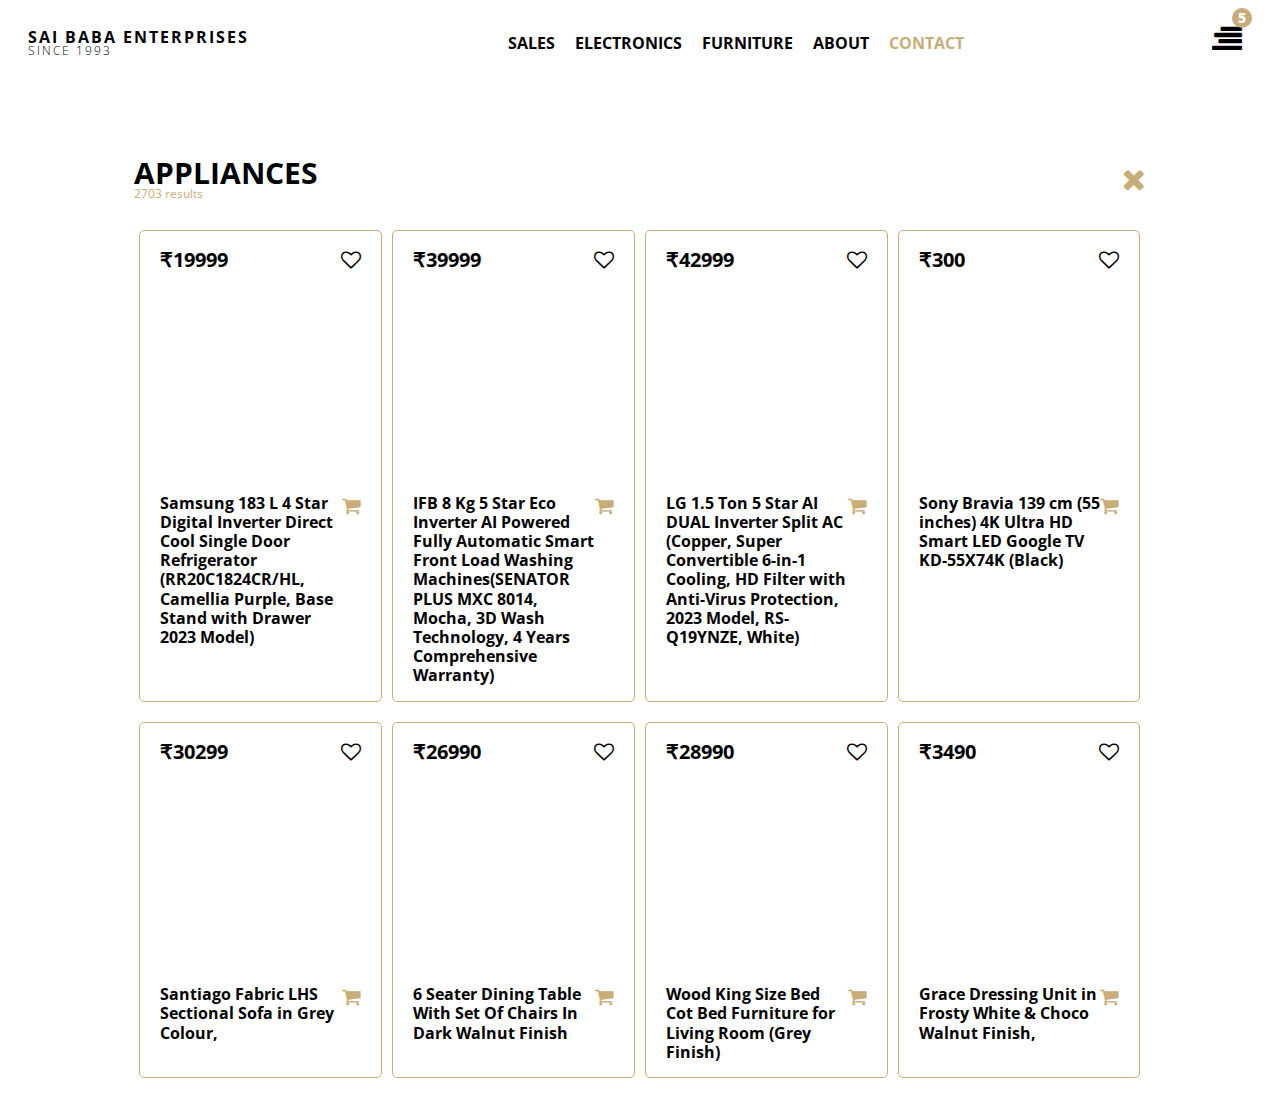
<file: index.html>
<!DOCTYPE html>
<html lang="en" >

<head>
  <meta charset="UTF-8">
  <title>Sai Baba Enterprises</title>
  <link rel="icon" type="image/y-icon" href="favicon.ico">
  <link rel='stylesheet' href='https://maxcdn.bootstrapcdn.com/font-awesome/4.7.0/css/font-awesome.min.css'>
  <link rel="stylesheet" href="./style.css">
</head>

<body>
  <header>
    <h1 class="logo"><span>Sai Baba Enterprises</span>
      <div class="sub-info">Since 1993</div>
    </h1>

    <div class="navigation"><a href="#">Sales</a><a href="#">Electronics</a><a href="#">Furniture</a><a href="#">About</a><a class="active" href="#">Contact</a></div>

    <div class="more"><a class="menu" href="#"><i class="fa fa-align-right"></i></a>
      <div class="figure">5</div>
    </div>

  </header>

  <div class="container">

    <div class="sub-header">
      <h2 class="title">Appliances<span>2703 results</span></h2>
      <div class="close-btn"><i class="fa fa-close"></i></div>
    </div>

    <div class="thumb-wrapper">

      <div class="thumb-unit">
        <div class="heading"><span>₹19999</span><span><i class="fa fa-heart-o"></i></span></div>
        <div class="box"></div>
        <div class="info">
          <p> Samsung 183 L 4 Star Digital Inverter Direct Cool Single Door Refrigerator (RR20C1824CR/HL, Camellia Purple, Base Stand with Drawer 2023 Model)</p><span class="icon"><i class="fa fa-shopping-cart"></i></span>
        </div>
      </div>

      <div class="thumb-unit">
        <div class="heading"><span>₹39999</span><span><i class="fa fa-heart-o"></i></span></div>
        <div class="box"></div>
        <div class="info">
          <p> IFB 8 Kg 5 Star Eco Inverter AI Powered Fully Automatic Smart Front Load Washing Machines(SENATOR PLUS MXC 8014, Mocha, 3D Wash Technology, 4 Years Comprehensive Warranty)</p><span class="icon"><i class="fa fa-shopping-cart"></i></span>
        </div>
      </div>

      <div class="thumb-unit">
        <div class="heading"><span>₹42999</span><span><i class="fa fa-heart-o"></i></span></div>
        <div class="box"></div>
        <div class="info">
          <p> LG 1.5 Ton 5 Star AI DUAL Inverter Split AC (Copper, Super Convertible 6-in-1 Cooling, HD Filter with Anti-Virus Protection, 2023 Model, RS-Q19YNZE, White)</p><span class="icon"><i class="fa fa-shopping-cart"></i></span>
        </div>
      </div>

      <div class="thumb-unit">
        <div class="heading"><span>₹300</span><span><i class="fa fa-heart-o"></i></span></div>
        <div class="box"></div>
        <div class="info">
          <p> Sony Bravia 139 cm (55 inches) 4K Ultra HD Smart LED Google TV KD-55X74K (Black)</p><span class="icon"><i class="fa fa-shopping-cart"></i></span>
        </div>
      </div>

      <div class="thumb-unit">
        <div class="heading"><span>₹30299</span><span><i class="fa fa-heart-o"></i></span></div>
        <div class="box"></div>
        <div class="info">
          <p> Santiago Fabric LHS Sectional Sofa in Grey Colour,</p><span class="icon"><i class="fa fa-shopping-cart"></i></span>
        </div>
      </div>

      <div class="thumb-unit">
        <div class="heading"><span>₹26990</span><span><i class="fa fa-heart-o"></i></span></div>
        <div class="box"></div>
        <div class="info">
          <p>  6 Seater Dining Table With Set Of Chairs In Dark Walnut Finish</p><span class="icon"><i class="fa fa-shopping-cart"></i></span>
        </div>
      </div>

      <div class="thumb-unit">
        <div class="heading"><span>₹28990</span><span><i class="fa fa-heart-o"></i></span></div>
        <div class="box"></div>
        <div class="info">
          <p> Wood King Size Bed Cot Bed Furniture for Living Room (Grey Finish)</p><span class="icon"><i class="fa fa-shopping-cart"></i></span>
        </div>
      </div>

      <div class="thumb-unit">
        <div class="heading"><span>₹3490</span><span><i class="fa fa-heart-o"></i></span></div>
        <div class="box"></div>
        <div class="info">
          <p> Grace Dressing Unit in Frosty White & Choco Walnut Finish,</p><span class="icon"><i class="fa fa-shopping-cart"></i></span>
        </div>
      </div>

    </div>
  </div>
  
  <script src='https://cdnjs.cloudflare.com/ajax/libs/jquery/3.1.0/jquery.min.js'></script><script  src="./script.js"></script>

</body>
</html>
</file>
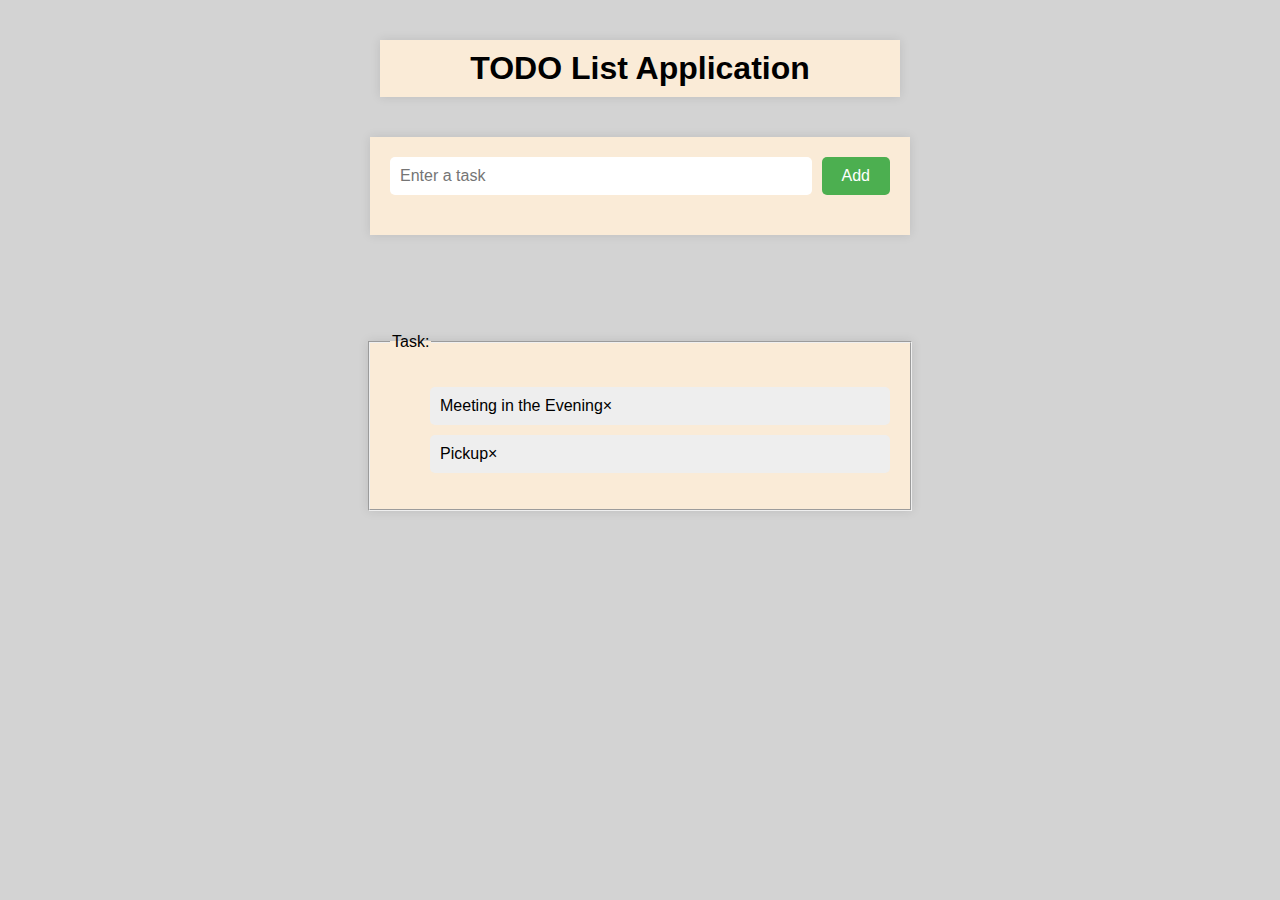
<file: TodoList_Task2/index.html>
<!DOCTYPE html>
<html lang="en">

  <head>

    <meta charset="UTF-8">
    <meta http-equiv="X-UA-Compatible" content="IE=edge">
    <meta name="viewport" content="width=device-width, initial-scale=1.0">
    <link rel="stylesheet" href="style.css">
    <title>Basic TODOList</title>

  </head>

  <body>
    <h1 class="header">TODO List Application</h1>

    <form name="form_main">

    <div class="input-container">
      <input type="text" id="taskInput" name="task" placeholder="Enter a task">
      <button type="button" onclick="add()">Add</button>
    </div>
    
    </form>
    
    <br>

    <fieldset>
      <legend>Task:</legend>
        <ul>
          <li>Meeting in the Evening</li>
          <li>Pickup</li>
        </ul>
    </fieldset>

  </body>

  <script src="app.js"></script>

</html>
</file>
<file: style.css>
@import url("https://fonts.googleapis.com/css?family=Open+Sans:300,400,600,700");

* {
  box-sizing: border-box;
}

h1, h2, h3, h4, h5, h6, p {
  margin: 0;
  padding: 0;
}

a {
  text-decoration: none;
}

body {
  font-family: "Open Sans", sans-serif;
}

header {
  display: flex;
  justify-content: space-between;
  align-items: center;
  width: 100%;
  padding: 10px 20px;
}

.logo {
  text-transform: uppercase;
  font-weight: 100;
  line-height: 1;
  font-size: 16px;
}
.logo span {
  font-weight: 700;
  letter-spacing: 2px;
}
.logo .sub-info {
  font-size: 12px;
  letter-spacing: 2px;
}

.navigation a {
  color: black;
  text-transform: uppercase;
  font-size: 14x;
  margin-left: 20px;
  font-weight: 700;
}
.navigation a.active {
  color: #c8ad78;
}

.more {
  position: relative;
  width: 50px;
  height: 50px;
  display: flex;
  justify-content: center;
}
.more .figure {
  position: absolute;
  bottom: 80%;
  right: 0;
  color: white;
  font-size: 14px;
  font-weight: 900;
  background: #c8ad78;
  width: 20px;
  height: 20px;
  text-align: center;
  line-height: 20px;
  border-radius: 50%;
}
.more .menu {
  font-size: 30px;
  color: black;
}

.container {
  width: 80%;
  margin: 80px auto 0 auto;
}

.sub-header {
  width: 100%;
  display: flex;
  justify-content: space-between;
  margin-bottom: 30px;
}
.sub-header .close-btn {
  font-size: 30px;
  color: #c8ad78;
  cursor: pointer;
}
.sub-header .title {
  line-height: 1;
  font-size: 30px;
  text-transform: uppercase;
}
.sub-header .title span {
  display: block;
  font-size: 12px;
  font-weight: 400;
  text-transform: lowercase;
  color: #c8ad78;
}

.thumb-wrapper {
  width: 100%;
  display: flex;
  flex-wrap: wrap;
}

.thumb-unit {
  width: 24%;
  margin: 0 0.5% 20px 0.5%;
  padding: 15px 20px;
  border: 1px solid #c8ad78;
  border-radius: 5px;
  cursor: pointer;
  transition: all ease-in-out 300ms;
}

.thumb-unit.is-active {
  border: none;
  box-shadow: 0px 3px 20px rgba(0, 0, 0, 0.4);
  transform: scale(1.1);
  z-index: 1000;
  background: white;
  animation: tada ease-in-out 1000ms forwards;
}

.thumb-unit.stop-animation {
  animation-play-state: pause;
}

.thumb-unit:hover {
  border: none;
  box-shadow: 0px 3px 20px rgba(0, 0, 0, 0.4);
  transform: scale(1.1);
  z-index: 1000;
  background: white;
}

.thumb-unit:nth-child(1) .box {
  background-image: url(https://m.media-amazon.com/images/I/61qheUIeXFL._SL1500_.jpg);
}
.thumb-unit:nth-child(2) .box {
  background-image: url(https://m.media-amazon.com/images/I/61cFZUzH+yL._SX679_.jpg);
}
.thumb-unit:nth-child(3) .box {
  background-image: url(https://m.media-amazon.com/images/I/51JFb7FctDL._SX679_.jpg);
}
.thumb-unit:nth-child(4) .box {
  background-image: url(https://m.media-amazon.com/images/I/81wxS8abrgL._SX466_.jpg);
}
.thumb-unit:nth-child(5) .box {
  background-image: url(https://ii1.pepperfry.com/media/catalog/product/s/a/800x400/santiago-lhs-6-seater-sofa-set-with-ottoman-in-grey-colour-by-arra-santiago-lhs-6-seater-sofa-set-wi-mlcuyb.jpg);
}
.thumb-unit:nth-child(6) .box {
  background-image: url(https://www.ulcdn.net/images/products/157782/slide/666x363/Wesley_Dalla_6_Seater_Dining_Table_Set_Grey_1.jpg?1508904701);
}
.thumb-unit:nth-child(7) .box {
  background-image: url(https://m.media-amazon.com/images/I/61LOY61YKCL._SX679_.jpg);
}
.thumb-unit:nth-child(8) .box {
  background-image: url(https://ii1.pepperfry.com/media/catalog/product/g/r/800x880/grace-dressing-unit-in-frosty-white---choco-walnut-colour-by-a-globia-creations-grace-dressing-unit--7o8uan.jpg);
}

.thumb-unit .heading {
  display: flex;
  justify-content: space-between;
}
.thumb-unit .heading span {
  font-size: 20px;
  font-weight: 700;
}
.thumb-unit .box {
  width: 100%;
  margin: 10px 0px;
  transition: all ease-in-out 300ms;
  background-image: url(https://encrypted-tbn3.gstatic.com/images?q=tbn:ANd9GcTXPoeXWgsnGXHUV281dC1GJF95aPYl-F0WcQ1ZG5UJ4P3xc9n81Q);
  background-size: 90%;
  background-position: center;
  background-repeat: no-repeat;
}
.thumb-unit .box:before {
  content: "";
  display: block;
  padding-top: 100%;
}
.thumb-unit .info {
  display: flex;
  justify-content: space-between;
  line-height: 1.2;
  font-size: 16px;
  font-weight: 700;
}
.thumb-unit .info .icon {
  font-size: 20px;
  color: #c8ad78;
}

@media (max-width: 1200px) {
  .thumb-unit {
    width: 31.33%;
    margin: 0px 0.5% 20px 0.5%;
  }
}
@media (max-width: 640px) {
  .thumb-unit {
    width: 100%;
    margin: 0 0 20px 0;
  }

  .navigation {
    display: none;
  }
}

@keyframes tada {
  from {
    transform: scale3d(1, 1, 1);
  }
  10%, 20% {
    transform: scale3d(0.9, 0.9, 0.9) rotate3d(0, 0, 1, -3deg);
  }
  30%, 50%, 70%, 90% {
    transform: scale3d(1.1, 1.1, 1.1) rotate3d(0, 0, 1, 3deg);
  }
  40%, 60%, 80% {
    transform: scale3d(1.1, 1.1, 1.1) rotate3d(0, 0, 1, -3deg);
  }
  to {
    transform: scale3d(1, 1, 1);
  }
}
</file>
<file: TodoList_Task2/style.css>
.checked {
    text-decoration: line-through;
}

body {
  font-family: Arial, sans-serif;
  background-color: lightgray;
  margin: 0;
  padding: 0;
}

.header{
  background-color: antiquewhite;
  max-width: 500px;
  margin: 40px auto;
  text-align: center;
  padding: 10px;
  box-shadow: 0 0 10px rgba(0, 0, 0, 0.1);
}


.input-container {
  display: flex;
  margin-bottom: 20px;
}

.input-container input {
  flex-grow: 1;
  padding: 10px;
  border: none;
  border-radius: 5px;
  font-size: 16px;
}

form{
  max-width: 500px;
  margin: 40px auto;
  background-color: antiquewhite;
  padding: 20px;
  box-shadow: 0 0 10px rgba(0, 0, 0, 0.1);
}

.input-container button {
  background-color: #4CAF50;
  color: #FFF;
  border: none;
  padding: 10px 20px;
  border-radius: 5px;
  cursor: pointer;
  font-size: 16px;
  margin-left: 10px;
}


fieldset{
  max-width: 500px;
  margin: 40px auto;
  background-color: antiquewhite;
  padding: 20px;
  box-shadow: 0 0 10px rgba(0, 0, 0, 0.1);
}

ul li {
  margin-bottom: 10px;
  padding: 10px;
  background-color: #EEE;
  border-radius: 5px;
  display: flex;
  align-items: center;
}
</file>
